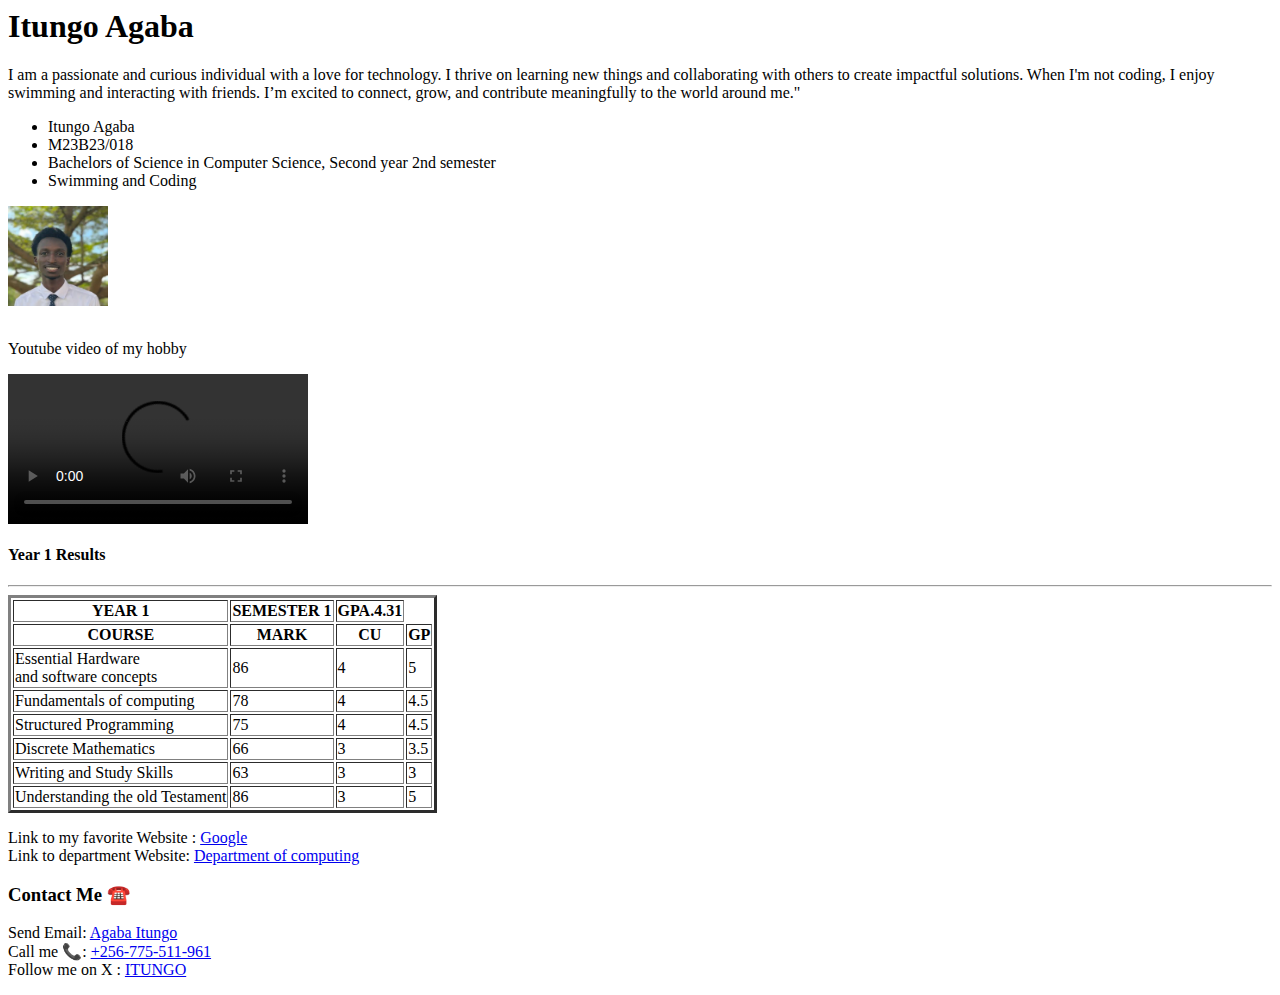
<file: ItungoAgaba_portifolio.html>
<html>
  <head>
    <title>Itungo Agaba's Portifolio</title> 
  </head>
  <body>
    <h1>Itungo Agaba</h1>
    <p>I am a passionate and curious individual with a love for technology. I thrive on learning new things and collaborating with others to create impactful solutions. When I'm not coding, I enjoy swimming and interacting with friends. I’m excited to connect, grow, and contribute meaningfully to the world around me."</p>
    <ul>
        <li>Itungo Agaba</li>
        <li>M23B23/018</li>
        <li>Bachelors of Science in Computer Science, Second year 2nd semester </li>
        <li>Swimming and Coding</li>
    </ul>
    <img src="WhatsApp Image 2025-02-05 at 4.01.46 PM.jpeg" alt="Loading"width="100" height="100"><br><br>
    <p>Youtube video of my hobby</p>
    <video width="" controls>
        <source src="https://youtu.be/p6ROh-M7S0k?si=NdSd8MVbbRLV6aa-" type="video/mp4">
        Your browser does not support the video tag.
      </video>
      <p><h4>Year 1 Results</h4></p>
      <hr>
       <table border="3">
        <tr>
          <th>YEAR 1</th>
          <th>SEMESTER 1</th>
          <th>GPA.4.31</th>
        </tr>
        <th>COURSE</th>
          <th>MARK</th>
          <th>CU</th>
          <th>GP</th>
        </tr>

          <tr>
            <td>Essential Hardware <br> and software concepts</td>
            <td>86</td>
            <td>4</td>
            <td>5</td>
            <tr>
                <td>Fundamentals of computing</td>
                <td>78</td>
                <td>4</td>
                <td>4.5</td>
                <tr>
                    <td>Structured Programming</td>
                    <td>75</td>
                    <td>4</td>
                    <td>4.5</td>

                    <tr>
                        <td>Discrete Mathematics</td>
                        <td>66</td>
                        <td>3</td>
                        <td>3.5</td>
                        <tr>
                            <td>Writing and Study Skills</td>
                            <td>63</td>
                            <td>3</td>
                            <td>3</td>
                            <tr>
                                <td>Understanding the old Testament</td>
                                <td>86</td>
                                <td>3</td>
                                <td>5</td>
  
      </table>
      <div>
        <p>
        Link to my favorite Website : <a href="https://www.google.com">Google</a><br>
        Link to department Website: <a href="https://cse.ucu.ac.ug/">Department of computing</a>
      </p>
  
      </div>
     
      <div>
        <h3>Contact Me ☎️</h3>
       <p>
         Send Email: <a href="mailto:itungoagaba@gmail.com">Agaba Itungo</a><br>
        Call me 📞: <a href="tel:+256-775-511-961">+256-775-511-961</a><br>
        Follow me on X : <a href="https://x.com/AgabaMugisha1">ITUNGO</a>
        </p>
      </div>
      

      

  </body>
</html>
</file>
